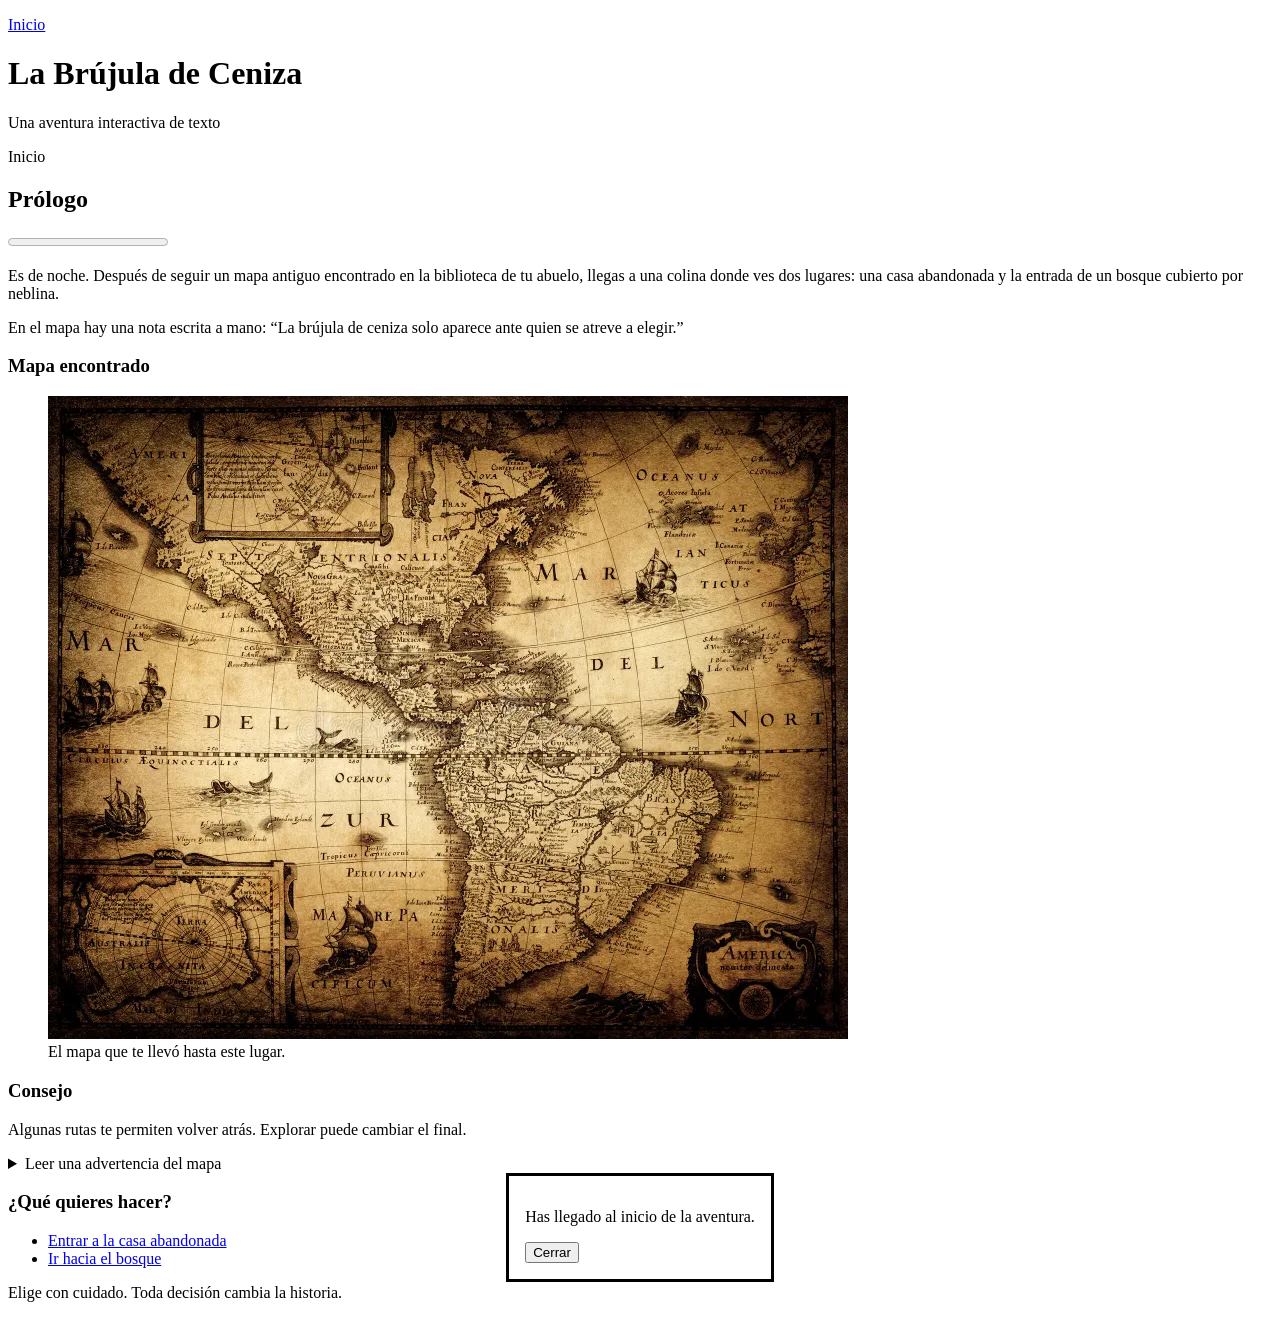
<file: lab3/index.html>
<!DOCTYPE html>
<html lang="es">
  <head>
    <meta charset="utf-8" />
    <title>La Brújula de Ceniza</title>
  </head>
  <body>
    <header>
      <p>
        <a href="index.html">Inicio</a>
      </p>
      <h1>La Brújula de Ceniza</h1>
      <p>Una aventura interactiva de texto</p>
    </header>

    <nav aria-label="Breadcrumb">
      <p>Inicio</p>
    </nav>

    <main>
      <article>
        <header>
          <h2>Prólogo</h2>
        </header>

        <progress value="0" max="100">0%</progress>

        <section>
          <p>
            Es de noche. Después de seguir un mapa antiguo encontrado en la
            biblioteca de tu abuelo, llegas a una colina donde ves dos lugares:
            una casa abandonada y la entrada de un bosque cubierto por neblina.
          </p>

          <p>
            En el mapa hay una nota escrita a mano:
            <q>La brújula de ceniza solo aparece ante quien se atreve a elegir.</q>
          </p>
        </section>

        <section>
          <h3>Mapa encontrado</h3>
          <figure>
            <img
              src="./images/mapa.jpg"
              alt="Un mapa antiguo arrugado con rutas hacia una casa y un bosque"
            />
            <figcaption>El mapa que te llevó hasta este lugar.</figcaption>
          </figure>
        </section>

        <aside>
          <h3>Consejo</h3>
          <p>
            Algunas rutas te permiten volver atrás. Explorar puede cambiar el
            final.
          </p>
        </aside>

        <details>
          <summary>Leer una advertencia del mapa</summary>
          <p>
            Si escuchas pasos detrás de ti, no corras sin pensar. A veces el
            peligro está adelante, no atrás.
          </p>
        </details>

        <dialog open>
          <p>Has llegado al inicio de la aventura.</p>
          <form method="dialog">
            <button>Cerrar</button>
          </form>
        </dialog>

        <nav>
          <h3>¿Qué quieres hacer?</h3>
          <ul>
            <li><a href="./house/entrance.html">Entrar a la casa abandonada</a></li>
            <li><a href="./forest/edge.html">Ir hacia el bosque</a></li>
          </ul>
        </nav>
      </article>
    </main>

    <footer>
      <p>Elige con cuidado. Toda decisión cambia la historia.</p>
    </footer>
  </body>
</html>
</file>
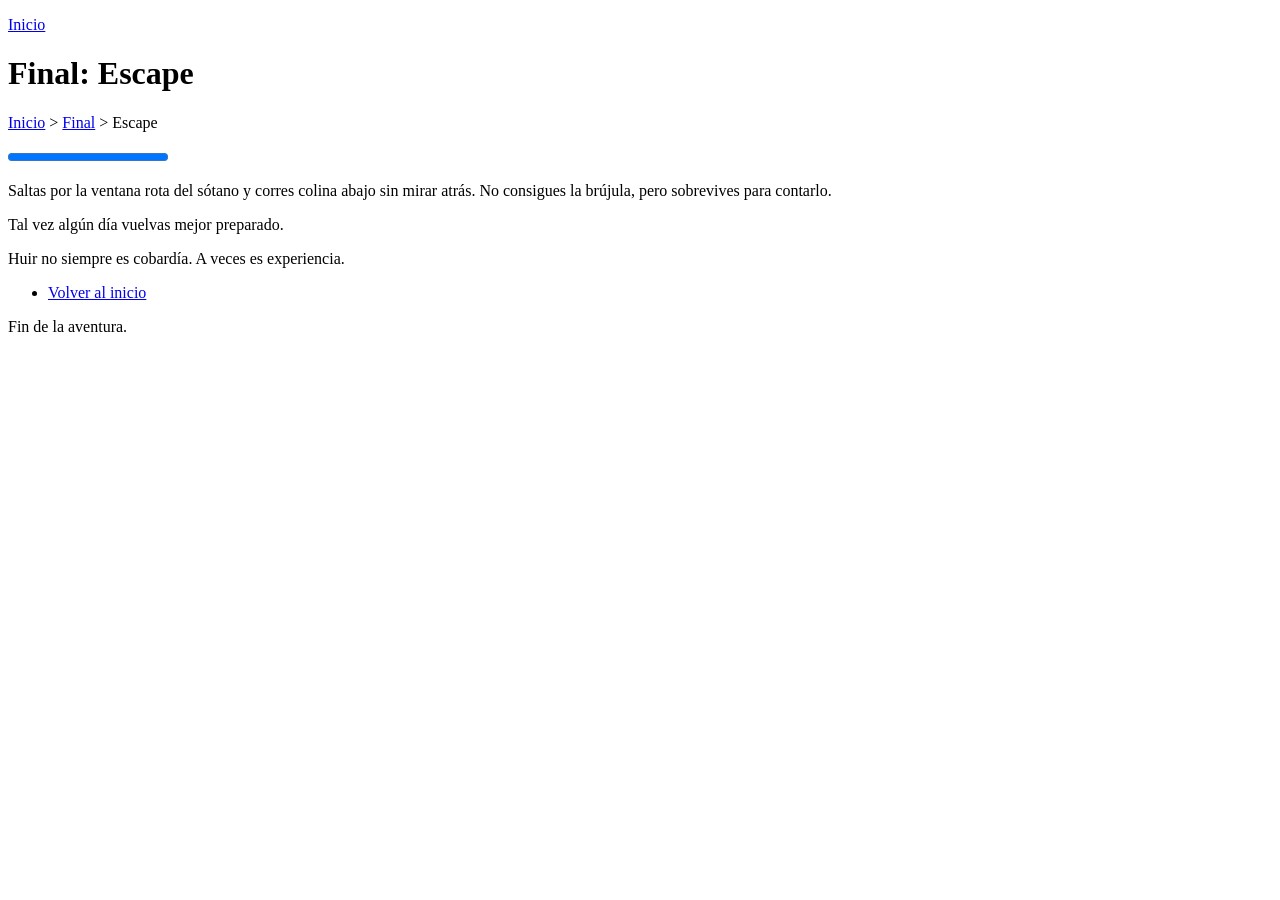
<file: lab3/endings/escape.html>
<!DOCTYPE html>
<html lang="es">
  <head>
    <meta charset="utf-8" />
    <title>Final: Escape</title>
  </head>
  <body>
    <header>
      <p><a href="../index.html">Inicio</a></p>
      <h1>Final: Escape</h1>
    </header>

    <nav aria-label="Breadcrumb">
      <p>
        <a href="../index.html">Inicio</a> &gt;
        <a href="./escape.html">Final</a> &gt; Escape
      </p>
    </nav>

    <main>
      <article>
        <progress value="100" max="100">100%</progress>

        <section>
          <p>
            Saltas por la ventana rota del sótano y corres colina abajo sin
            mirar atrás. No consigues la brújula, pero sobrevives para contarlo.
          </p>

          <p>
            Tal vez algún día vuelvas mejor preparado.
          </p>
        </section>

        <aside>
          <p>Huir no siempre es cobardía. A veces es experiencia.</p>
        </aside>

        <nav>
          <ul>
            <li><a href="../index.html">Volver al inicio</a></li>
          </ul>
        </nav>
      </article>
    </main>

    <footer>
      <p>Fin de la aventura.</p>
    </footer>
  </body>
</html>
</file>
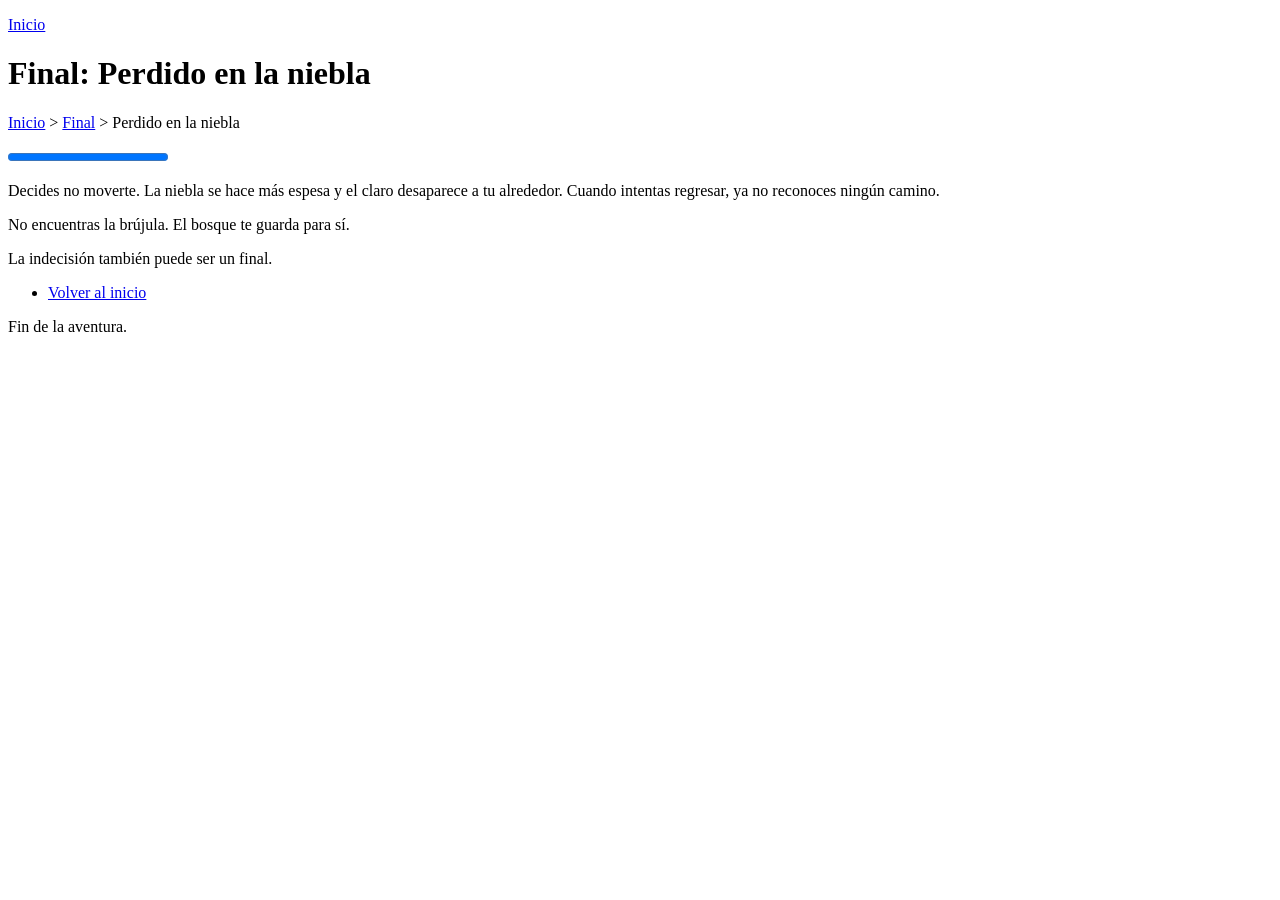
<file: lab3/endings/lost.html>
<!DOCTYPE html>
<html lang="es">
  <head>
    <meta charset="utf-8" />
    <title>Final: Perdido en la niebla</title>
  </head>
  <body>
    <header>
      <p><a href="../index.html">Inicio</a></p>
      <h1>Final: Perdido en la niebla</h1>
    </header>

    <nav aria-label="Breadcrumb">
      <p>
        <a href="../index.html">Inicio</a> &gt;
        <a href="./lost.html">Final</a> &gt; Perdido en la niebla
      </p>
    </nav>

    <main>
      <article>
        <progress value="100" max="100">100%</progress>

        <section>
          <p>
            Decides no moverte. La niebla se hace más espesa y el claro
            desaparece a tu alrededor. Cuando intentas regresar, ya no reconoces
            ningún camino.
          </p>

          <p>
            No encuentras la brújula. El bosque te guarda para sí.
          </p>
        </section>

        <aside>
          <p>La indecisión también puede ser un final.</p>
        </aside>

        <nav>
          <ul>
            <li><a href="../index.html">Volver al inicio</a></li>
          </ul>
        </nav>
      </article>
    </main>

    <footer>
      <p>Fin de la aventura.</p>
    </footer>
  </body>
</html>
</file>
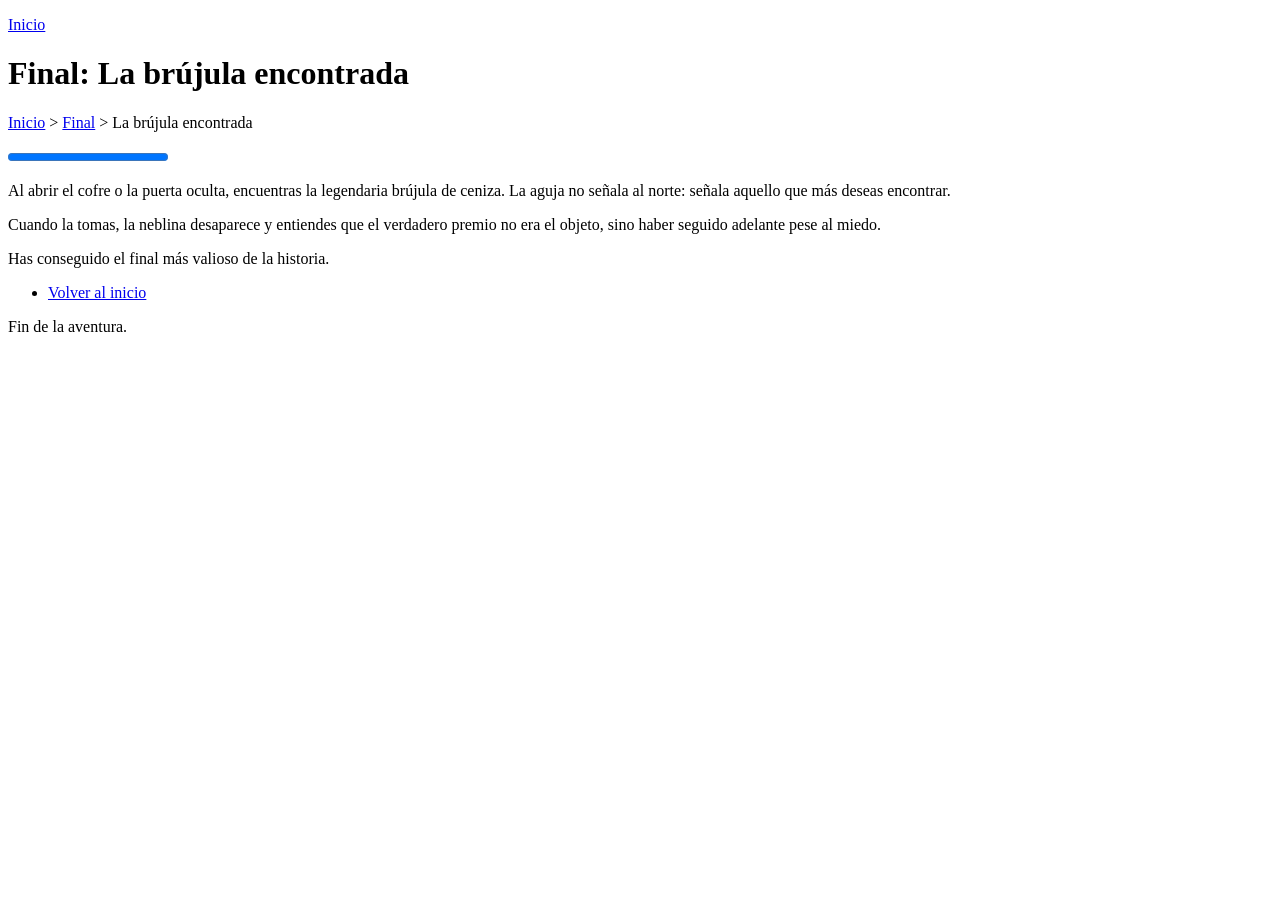
<file: lab3/endings/treasure.html>
<!DOCTYPE html>
<html lang="es">
  <head>
    <meta charset="utf-8" />
    <title>Final: La brújula encontrada</title>
  </head>
  <body>
    <header>
      <p><a href="../index.html">Inicio</a></p>
      <h1>Final: La brújula encontrada</h1>
    </header>

    <nav aria-label="Breadcrumb">
      <p>
        <a href="../index.html">Inicio</a> &gt;
        <a href="./treasure.html">Final</a> &gt; La brújula encontrada
      </p>
    </nav>

    <main>
      <article>
        <progress value="100" max="100">100%</progress>

        <section>
          <p>
            Al abrir el cofre o la puerta oculta, encuentras la legendaria
            brújula de ceniza. La aguja no señala al norte: señala aquello que
            más deseas encontrar.
          </p>

          <p>
            Cuando la tomas, la neblina desaparece y entiendes que el verdadero
            premio no era el objeto, sino haber seguido adelante pese al miedo.
          </p>
        </section>

        <aside>
          <p>Has conseguido el final más valioso de la historia.</p>
        </aside>

        <nav>
          <ul>
            <li><a href="../index.html">Volver al inicio</a></li>
          </ul>
        </nav>
      </article>
    </main>

    <footer>
      <p>Fin de la aventura.</p>
    </footer>
  </body>
</html>
</file>
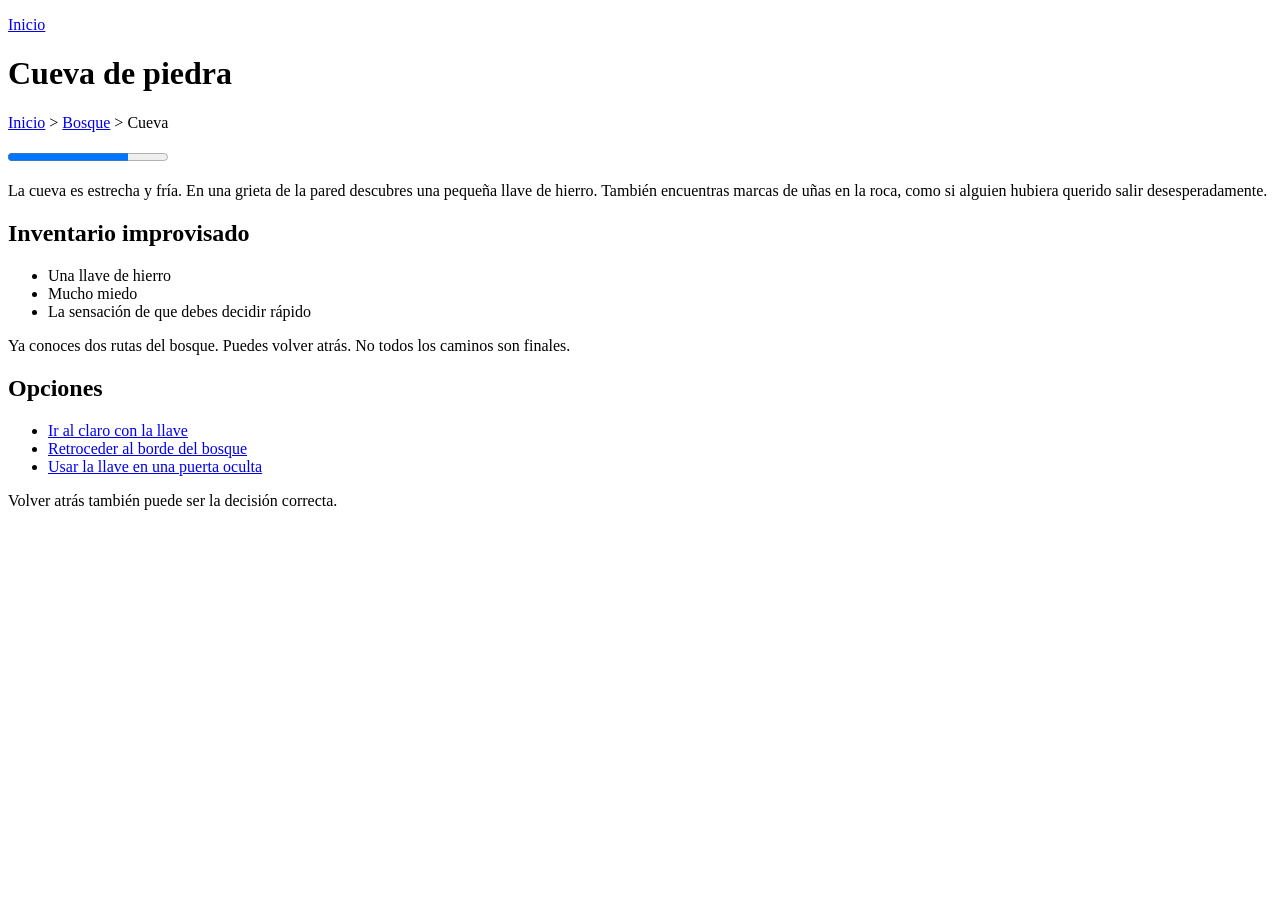
<file: lab3/forest/cave.html>
<!DOCTYPE html>
<html lang="es">
  <head>
    <meta charset="utf-8" />
    <title>Cueva de piedra</title>
  </head>
  <body>
    <header>
      <p><a href="../index.html">Inicio</a></p>
      <h1>Cueva de piedra</h1>
    </header>

    <nav aria-label="Breadcrumb">
      <p>
        <a href="../index.html">Inicio</a> &gt;
        <a href="./edge.html">Bosque</a> &gt; Cueva
      </p>
    </nav>

    <main>
      <article>
        <progress value="75" max="100">75%</progress>

        <section>
          <p>
            La cueva es estrecha y fría. En una grieta de la pared descubres una
            pequeña llave de hierro. También encuentras marcas de uñas en la
            roca, como si alguien hubiera querido salir desesperadamente.
          </p>
        </section>

        <section>
          <h2>Inventario improvisado</h2>
          <ul>
            <li>Una llave de hierro</li>
            <li>Mucho miedo</li>
            <li>La sensación de que debes decidir rápido</li>
          </ul>
        </section>

        <aside>
          <p>
            Ya conoces dos rutas del bosque. Puedes volver atrás. No todos los
            caminos son finales.
          </p>
        </aside>

        <nav>
          <h2>Opciones</h2>
          <ul>
            <li><a href="./clearing.html">Ir al claro con la llave</a></li>
            <li><a href="../forest/edge.html">Retroceder al borde del bosque</a></li>
            <li><a href="../endings/treasure.html">Usar la llave en una puerta oculta</a></li>
          </ul>
        </nav>
      </article>
    </main>

    <footer>
      <p>Volver atrás también puede ser la decisión correcta.</p>
    </footer>
  </body>
</html>
</file>
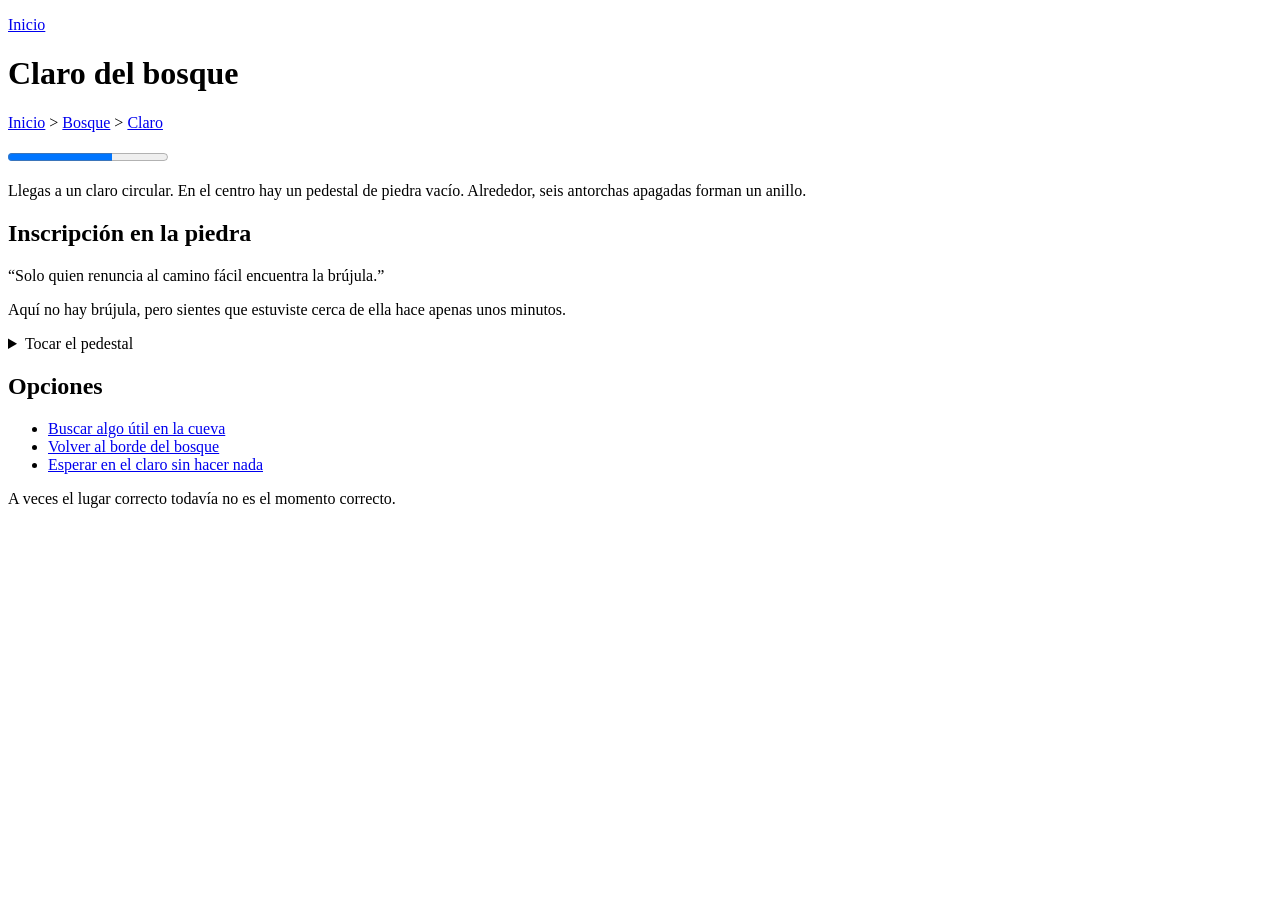
<file: lab3/forest/clearing.html>
<!DOCTYPE html>
<html lang="es">
  <head>
    <meta charset="utf-8" />
    <title>Claro del bosque</title>
  </head>
  <body>
    <header>
      <p><a href="../index.html">Inicio</a></p>
      <h1>Claro del bosque</h1>
    </header>

    <nav aria-label="Breadcrumb">
      <p>
        <a href="../index.html">Inicio</a> &gt;
        <a href="./edge.html">Bosque</a> &gt;
        <a href="./clearing.html">Claro</a>
      </p>
    </nav>

    <main>
      <article>
        <progress value="65" max="100">65%</progress>

        <section>
          <p>
            Llegas a un claro circular. En el centro hay un pedestal de piedra
            vacío. Alrededor, seis antorchas apagadas forman un anillo.
          </p>
        </section>

        <section>
          <h2>Inscripción en la piedra</h2>
          <p>
            <q>Solo quien renuncia al camino fácil encuentra la brújula.</q>
          </p>
        </section>

        <aside>
          <p>
            Aquí no hay brújula, pero sientes que estuviste cerca de ella hace
            apenas unos minutos.
          </p>
        </aside>

        <details>
          <summary>Tocar el pedestal</summary>
          <p>
            La piedra está tibia. Descubres una ranura con forma de llave, pero
            no tienes ninguna.
          </p>
        </details>

        <nav>
          <h2>Opciones</h2>
          <ul>
            <li><a href="./cave.html">Buscar algo útil en la cueva</a></li>
            <li><a href="./edge.html">Volver al borde del bosque</a></li>
            <li><a href="../endings/lost.html">Esperar en el claro sin hacer nada</a></li>
          </ul>
        </nav>
      </article>
    </main>

    <footer>
      <p>A veces el lugar correcto todavía no es el momento correcto.</p>
    </footer>
  </body>
</html>
</file>
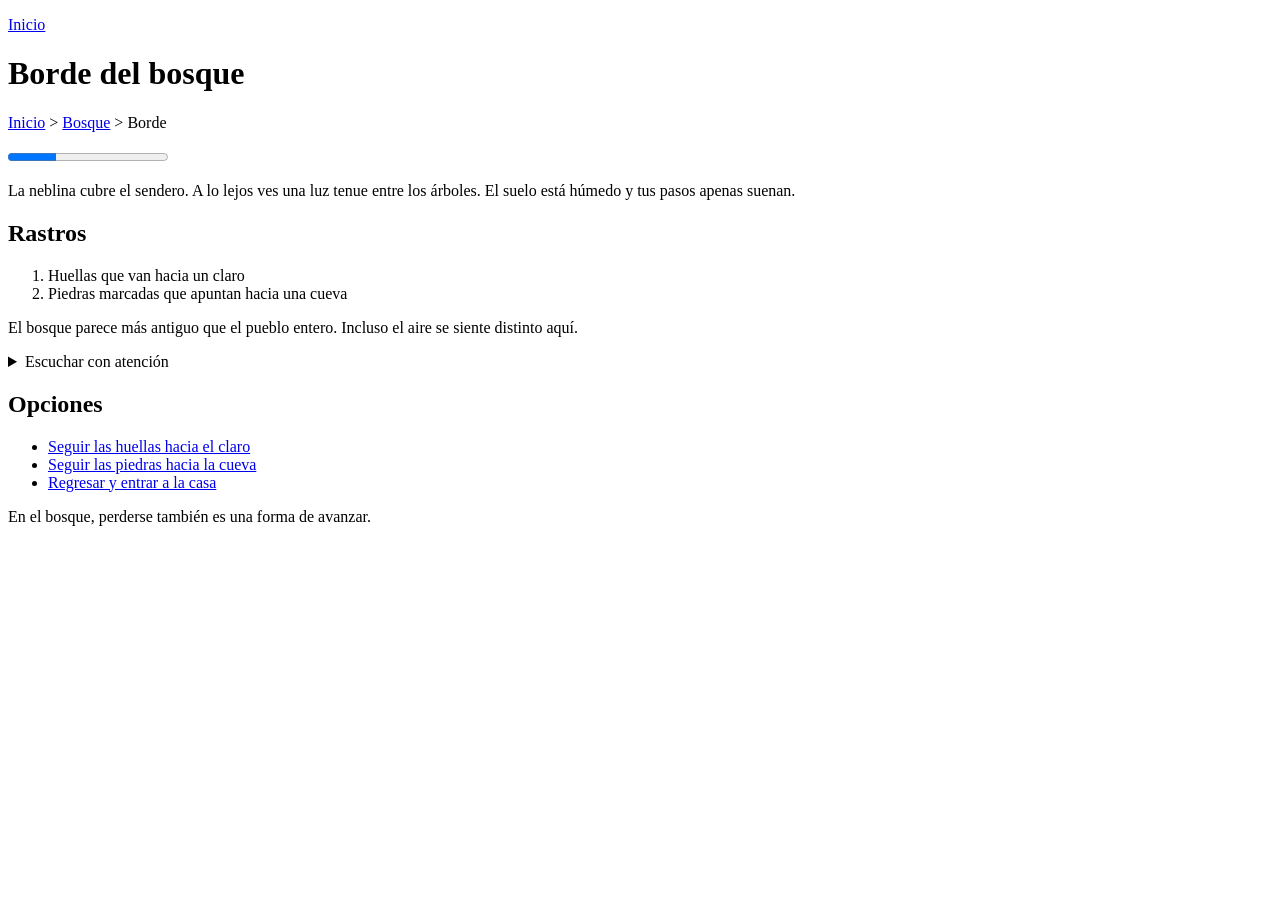
<file: lab3/forest/edge.html>
<!DOCTYPE html>
<html lang="es">
  <head>
    <meta charset="utf-8" />
    <title>Borde del bosque</title>
  </head>
  <body>
    <header>
      <p><a href="../index.html">Inicio</a></p>
      <h1>Borde del bosque</h1>
    </header>

    <nav aria-label="Breadcrumb">
      <p>
        <a href="../index.html">Inicio</a> &gt;
        <a href="./edge.html">Bosque</a> &gt; Borde
      </p>
    </nav>

    <main>
      <article>
        <progress value="30" max="100">30%</progress>

        <section>
          <p>
            La neblina cubre el sendero. A lo lejos ves una luz tenue entre los
            árboles. El suelo está húmedo y tus pasos apenas suenan.
          </p>
        </section>

        <section>
          <h2>Rastros</h2>
          <ol>
            <li>Huellas que van hacia un claro</li>
            <li>Piedras marcadas que apuntan hacia una cueva</li>
          </ol>
        </section>

        <aside>
          <p>
            El bosque parece más antiguo que el pueblo entero. Incluso el aire
            se siente distinto aquí.
          </p>
        </aside>

        <details>
          <summary>Escuchar con atención</summary>
          <p>
            Entre el viento crees oír una voz susurrando tu nombre, aunque no
            logras saber de dónde viene.
          </p>
        </details>

        <nav>
          <h2>Opciones</h2>
          <ul>
            <li><a href="./clearing.html">Seguir las huellas hacia el claro</a></li>
            <li><a href="./cave.html">Seguir las piedras hacia la cueva</a></li>
            <li><a href="../house/entrance.html">Regresar y entrar a la casa</a></li>
          </ul>
        </nav>
      </article>
    </main>

    <footer>
      <p>En el bosque, perderse también es una forma de avanzar.</p>
    </footer>
  </body>
</html>
</file>
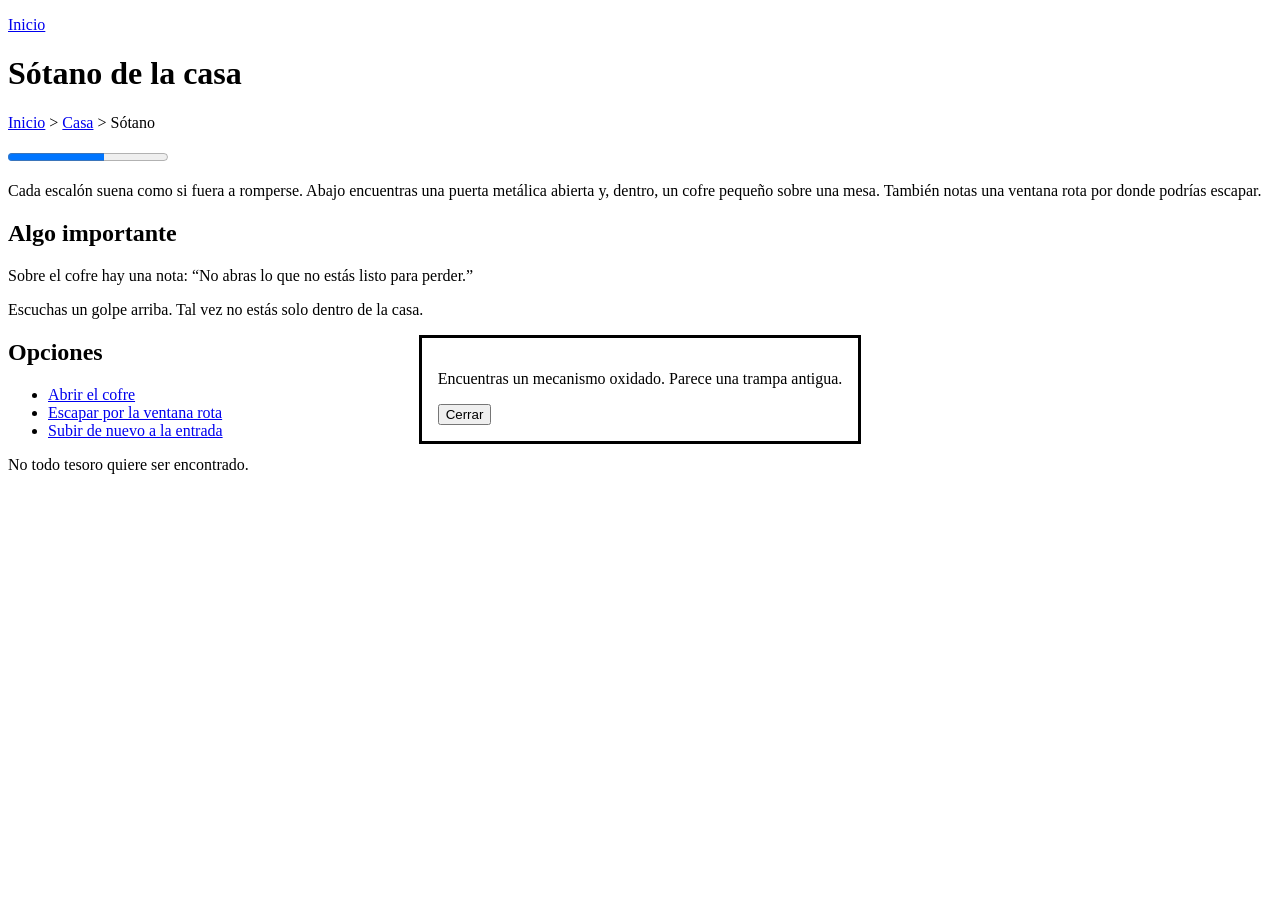
<file: lab3/house/basement.html>
<!DOCTYPE html>
<html lang="es">
  <head>
    <meta charset="utf-8" />
    <title>Sótano de la casa</title>
  </head>
  <body>
    <header>
      <p><a href="../index.html">Inicio</a></p>
      <h1>Sótano de la casa</h1>
    </header>

    <nav aria-label="Breadcrumb">
      <p>
        <a href="../index.html">Inicio</a> &gt;
        <a href="./entrance.html">Casa</a> &gt; Sótano
      </p>
    </nav>

    <main>
      <article>
        <progress value="60" max="100">60%</progress>

        <section>
          <p>
            Cada escalón suena como si fuera a romperse. Abajo encuentras una
            puerta metálica abierta y, dentro, un cofre pequeño sobre una mesa.
            También notas una ventana rota por donde podrías escapar.
          </p>
        </section>

        <section>
          <h2>Algo importante</h2>
          <p>
            Sobre el cofre hay una nota: <q>No abras lo que no estás listo para perder.</q>
          </p>
        </section>

        <aside>
          <p>
            Escuchas un golpe arriba. Tal vez no estás solo dentro de la casa.
          </p>
        </aside>

        <dialog open>
          <p>Encuentras un mecanismo oxidado. Parece una trampa antigua.</p>
          <form method="dialog">
            <button>Cerrar</button>
          </form>
        </dialog>

        <nav>
          <h2>Opciones</h2>
          <ul>
            <li><a href="../endings/treasure.html">Abrir el cofre</a></li>
            <li><a href="../endings/escape.html">Escapar por la ventana rota</a></li>
            <li><a href="./entrance.html">Subir de nuevo a la entrada</a></li>
          </ul>
        </nav>
      </article>
    </main>

    <footer>
      <p>No todo tesoro quiere ser encontrado.</p>
    </footer>
  </body>
</html>
</file>
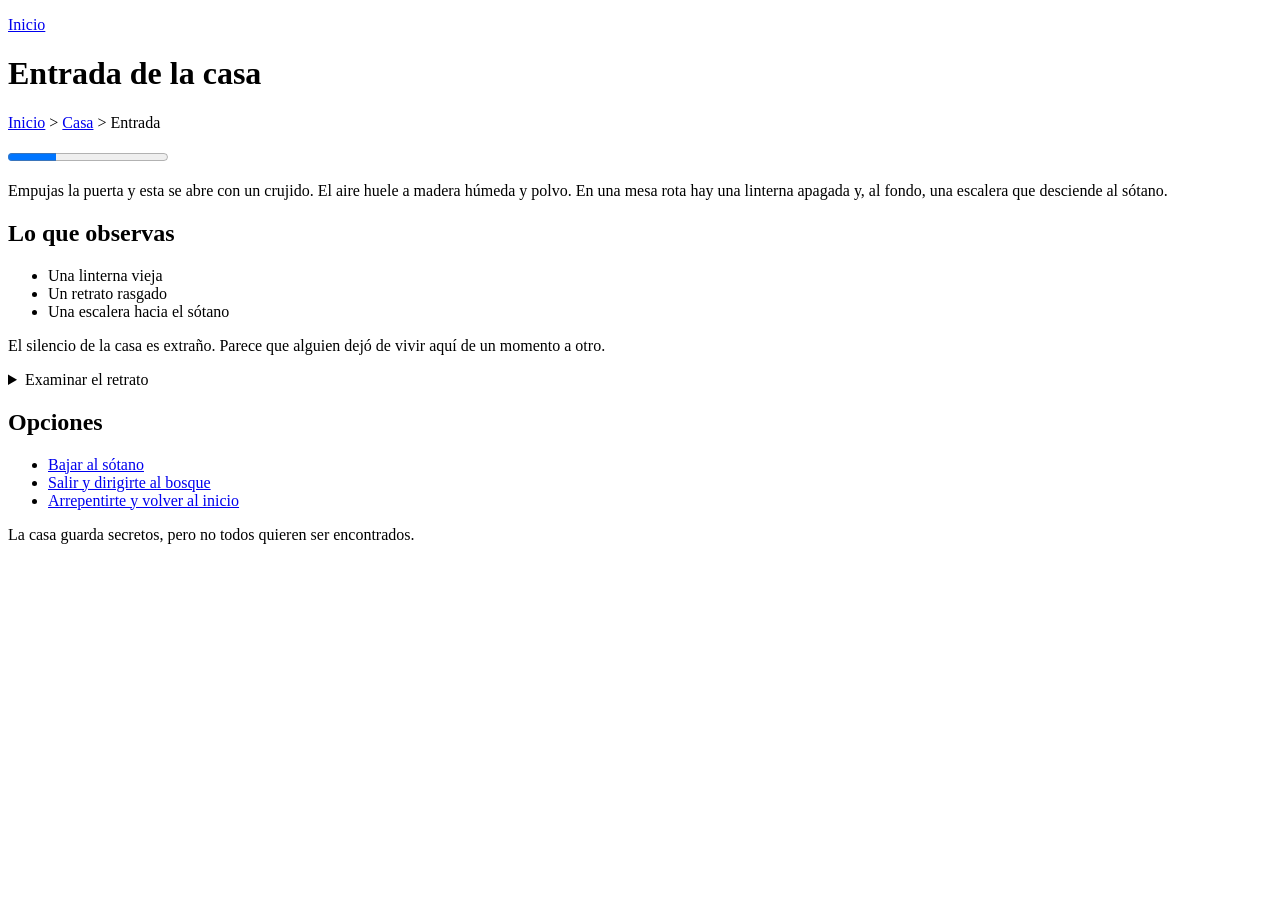
<file: lab3/house/entrance.html>
<!DOCTYPE html>
<html lang="es">
  <head>
    <meta charset="utf-8" />
    <title>Entrada de la casa</title>
  </head>
  <body>
    <header>
      <p><a href="../index.html">Inicio</a></p>
      <h1>Entrada de la casa</h1>
    </header>

    <nav aria-label="Breadcrumb">
      <p>
        <a href="../index.html">Inicio</a> &gt;
        <a href="./entrance.html">Casa</a> &gt; Entrada
      </p>
    </nav>

    <main>
      <article>
        <progress value="30" max="100">30%</progress>

        <section>
          <p>
            Empujas la puerta y esta se abre con un crujido. El aire huele a
            madera húmeda y polvo. En una mesa rota hay una linterna apagada y,
            al fondo, una escalera que desciende al sótano.
          </p>
        </section>

        <section>
          <h2>Lo que observas</h2>
          <ul>
            <li>Una linterna vieja</li>
            <li>Un retrato rasgado</li>
            <li>Una escalera hacia el sótano</li>
          </ul>
        </section>

        <aside>
          <p>
            El silencio de la casa es extraño. Parece que alguien dejó de vivir
            aquí de un momento a otro.
          </p>
        </aside>

        <details>
          <summary>Examinar el retrato</summary>
          <p>
            El retrato muestra a una mujer sosteniendo una brújula negra. En la
            parte inferior se alcanza a leer una fecha:
            <time datetime="1894-10-31">31 de octubre de 1894</time>.
          </p>
        </details>

        <nav>
          <h2>Opciones</h2>
          <ul>
            <li><a href="./basement.html">Bajar al sótano</a></li>
            <li><a href="../forest/edge.html">Salir y dirigirte al bosque</a></li>
            <li><a href="../index.html">Arrepentirte y volver al inicio</a></li>
          </ul>
        </nav>
      </article>
    </main>

    <footer>
      <p>La casa guarda secretos, pero no todos quieren ser encontrados.</p>
    </footer>
  </body>
</html>
</file>
